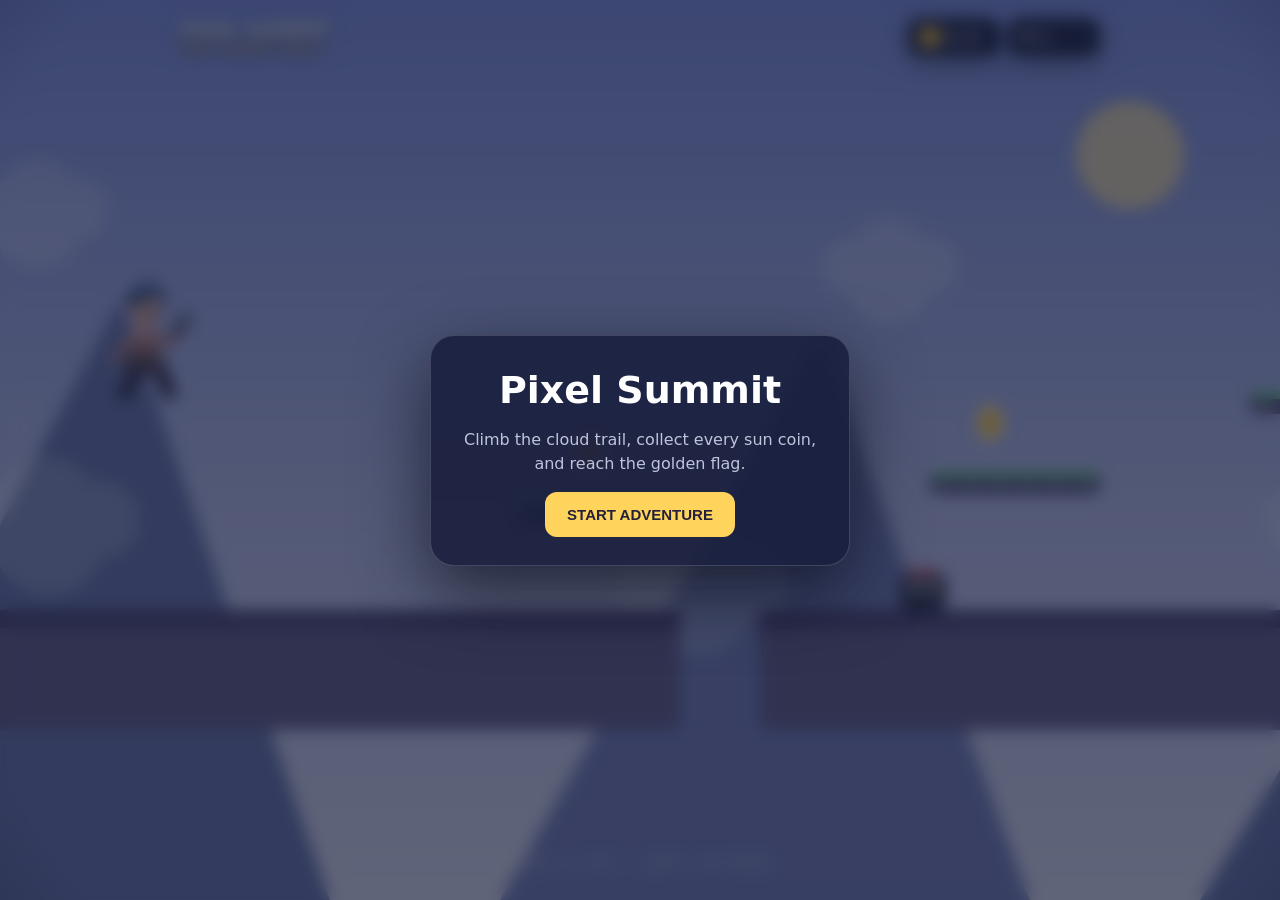
<file: index.html>
<!doctype html>
<html lang="en">
<head>
<meta charset="utf-8"/><meta name="viewport" content="width=device-width,initial-scale=1,maximum-scale=1,user-scalable=no"/>
<title>Pixel Summit</title>
<style>
*{box-sizing:border-box}html,body{width:100%;height:100%;margin:0;overflow:hidden;background:#10152a;font-family:Inter,system-ui,sans-serif;touch-action:none;user-select:none}canvas{display:block;width:100%;height:100%}.ui{position:absolute;inset:0;pointer-events:none}.top{position:absolute;top:18px;left:50%;transform:translateX(-50%);width:min(920px,calc(100% - 32px));display:flex;justify-content:space-between;align-items:flex-start}.brand{color:#fff;font-weight:900;letter-spacing:-1px;font-size:20px;text-shadow:0 2px 12px #17204a}.brand small{display:block;color:#ffd85a;font-size:10px;letter-spacing:3px;margin-top:2px}.stats{display:flex;gap:8px}.pill{height:38px;min-width:92px;padding:8px 12px;border:1px solid #ffffff26;border-radius:12px;background:#11172fd9;backdrop-filter:blur(8px);color:#fff;font-weight:800;font-size:13px;display:flex;align-items:center;gap:7px;box-shadow:0 8px 24px #080b1a55}.coin{width:18px;height:18px;border-radius:50%;background:#ffd54f;border:3px solid #ffb72b;box-shadow:0 0 10px #ffd54f}.controls{position:absolute;left:24px;bottom:22px;display:flex;gap:12px}.control-group{display:flex;gap:8px}.btn{pointer-events:auto;width:66px;height:66px;border:1px solid #ffffff30;border-radius:50%;background:#11182bb8;color:#fff;font-size:24px;font-weight:900;display:grid;place-items:center;backdrop-filter:blur(7px);box-shadow:0 8px 24px #080b1a55}.btn:active,.btn.pressed{background:#7c67ffcc;transform:translateY(2px)}.jump{position:absolute;right:24px;bottom:22px;width:76px;height:76px;background:#735effd9;border-color:#bcb3ff;font-size:16px}.hint{position:absolute;left:50%;bottom:30px;transform:translateX(-50%);color:#fff9;font-size:12px;letter-spacing:.5px}.overlay{position:absolute;inset:0;display:grid;place-items:center;background:#10152a99;backdrop-filter:blur(8px);pointer-events:auto}.card{width:min(420px,calc(100% - 36px));padding:28px;text-align:center;border:1px solid #ffffff28;border-radius:24px;background:#171d3bd9;color:#fff;box-shadow:0 25px 70px #080b1aaa}.card h1{margin:4px 0 8px;font-size:38px}.card p{color:#bec4dc;line-height:1.5}.card button{border:0;border-radius:12px;background:#ffd45c;color:#25213a;font-weight:900;padding:14px 22px;font-size:15px;cursor:pointer}.hidden{display:none}@media(pointer:fine){.controls{display:none}.jump{display:none}.hint{display:block}}@media(pointer:coarse){.hint{display:none}}@media(max-width:600px){.top{top:10px}.brand{font-size:15px}.brand small{font-size:8px}.pill{height:34px;min-width:70px;font-size:12px}.controls{left:14px;bottom:14px}.btn{width:58px;height:58px}.jump{right:14px!important;bottom:14px!important;width:68px;height:68px}.stats{gap:5px}}
</style>
</head>
<body>
<canvas id="game"></canvas>
<div class="ui">
  <div class="top"><div class="brand">PIXEL SUMMIT<small>THE CLOUD TRAIL</small></div><div class="stats"><div class="pill"><span class="coin"></span><span id="coins">0 / 8</span></div><div class="pill">♥ <span id="lives">3</span></div></div></div>
  <div class="controls"><div class="control-group"><div class="btn" data-key="left">‹</div><div class="btn" data-key="right">›</div></div></div>
  <div class="btn jump" data-key="jump">JUMP</div>
  <div class="hint">MOVE  ← → / A D &nbsp;&nbsp;•&nbsp;&nbsp; JUMP  ↑ / W / SPACE</div>
  <div class="overlay" id="overlay"><div class="card"><h1 id="title">Pixel Summit</h1><p id="message">Climb the cloud trail, collect every sun coin, and reach the golden flag.</p><button id="start">START ADVENTURE</button></div></div>
</div>
<script>
const canvas=document.getElementById('game'),ctx=canvas.getContext('2d');
let W,H,DPR,cam=0,time=0,started=false,won=false;
const keys={left:false,right:false,jump:false};
const worldW=5200;
const player={x:120,y:300,w:48,h:62,vx:0,vy:0,ground:false,face:1,anim:0,inv:0,spawnX:120,spawnY:300};
let lives=3,coinCount=0;
const platforms=[
 {x:-100,y:610,w:780,h:120},{x:760,y:610,w:520,h:120},{x:1380,y:610,w:620,h:120},{x:2100,y:610,w:480,h:120},{x:2680,y:610,w:520,h:120},{x:3330,y:610,w:620,h:120},{x:4050,y:610,w:1150,h:120},
 {x:520,y:500,w:180,h:24},{x:930,y:470,w:170,h:24},{x:1250,y:390,w:150,h:24},{x:1500,y:500,w:190,h:24},{x:1810,y:400,w:180,h:24},{x:2220,y:490,w:190,h:24},{x:2470,y:380,w:150,h:24},{x:2780,y:470,w:180,h:24},{x:3080,y:360,w:160,h:24},{x:3430,y:500,w:180,h:24},{x:3730,y:410,w:180,h:24},{x:4210,y:500,w:200,h:24},{x:4540,y:390,w:190,h:24},{x:4830,y:500,w:180,h:24}
];
const coins=[{x:590,y:455,v:0},{x:990,y:425,v:0},{x:1320,y:345,v:0},{x:1880,y:355,v:0},{x:2535,y:335,v:0},{x:3140,y:315,v:0},{x:3800,y:365,v:0},{x:4605,y:345,v:0}];
const enemies=[{x:900,y:570,base:900,w:110,d:1},{x:1650,y:570,base:1650,w:150,d:1},{x:2890,y:570,base:2890,w:140,d:-1},{x:3500,y:570,base:3500,w:180,d:1},{x:4420,y:570,base:4420,w:150,d:-1}];
function resize(){DPR=Math.min(devicePixelRatio||1,2);W=innerWidth;H=innerHeight;canvas.width=W*DPR;canvas.height=H*DPR;ctx.setTransform(DPR,0,0,DPR,0,0)}addEventListener('resize',resize);resize();
function rect(a,b){return a.x<b.x+b.w&&a.x+a.w>b.x&&a.y<b.y+b.h&&a.y+a.h>b.y}
function resetPlayer(){player.x=player.spawnX;player.y=player.spawnY;player.vx=0;player.vy=0;player.inv=120}
function die(){if(player.inv>0)return;lives--;document.getElementById('lives').textContent=lives;if(lives<=0){showEnd(false);lives=3;document.getElementById('lives').textContent=lives}else resetPlayer()}
function showEnd(win){won=win;started=false;document.getElementById('overlay').classList.remove('hidden');document.getElementById('title').textContent=win?'Trail Complete!':'Try Again';document.getElementById('message').textContent=win?`You gathered ${coinCount} of 8 sun coins and reached the summit!`:'The mountain got the better of you. Dust off and try again!';document.getElementById('start').textContent=win?'PLAY AGAIN':'RESTART'}
function update(){if(!started)return;time++;
 let ax=(keys.right?1:0)-(keys.left?1:0);player.vx+=ax*0.8;if(!ax)player.vx*=0.78;player.vx=Math.max(-7,Math.min(7,player.vx));
 if(keys.jump&&player.ground){player.vy=-15.2;player.ground=false}player.vy+=0.72;player.vy=Math.min(18,player.vy);
 player.x+=player.vx;player.x=Math.max(0,Math.min(worldW-player.w,player.x));
 player.y+=player.vy;player.ground=false;
 for(const p of platforms){if(rect(player,p)&&player.vy>=0&&player.y+player.h-player.vy<=p.y+8){player.y=p.y-player.h;player.vy=0;player.ground=true}}
 if(player.y>H+180)die();if(player.inv>0)player.inv--;
 if(ax)player.face=ax; if(Math.abs(player.vx)>0.4)player.anim+=Math.abs(player.vx)*0.12;
 for(const c of coins)if(!c.v&&Math.hypot(player.x+24-c.x,player.y+30-c.y)<42){c.v=1;coinCount++;document.getElementById('coins').textContent=coinCount+' / 8'}
 for(const e of enemies){e.d*= (e.x>e.base+e.w||e.x<e.base)?-1:1;e.x+=e.d*1.15;if(rect(player,{x:e.x,y:e.y,w:46,h:40}))die()}
 if(player.x>4950){player.spawnX=player.x;if(!won)showEnd(true)}
 cam+=(player.x-W*0.42-cam)*0.09;cam=Math.max(0,Math.min(worldW-W,cam));
}
function cloud(x,y,s,alpha=1){ctx.globalAlpha=alpha;ctx.fillStyle='#eef3ff';ctx.beginPath();ctx.arc(x,y,26*s,0,7);ctx.arc(x+35*s,y-10*s,35*s,0,7);ctx.arc(x+72*s,y,28*s,0,7);ctx.arc(x+35*s,y+14*s,40*s,0,7);ctx.fill();ctx.globalAlpha=1}
function drawBackground(){let g=ctx.createLinearGradient(0,0,0,H);g.addColorStop(0,'#7f92de');g.addColorStop(.55,'#b6bfe9');g.addColorStop(1,'#d9dcef');ctx.fillStyle=g;ctx.fillRect(0,0,W,H);ctx.fillStyle='#f7e4a8';ctx.globalAlpha=.8;ctx.beginPath();ctx.arc(W-150-cam*.03,155,54,0,7);ctx.fill();ctx.globalAlpha=1;for(let i=0;i<9;i++){let x=i*700-cam*.16;ctx.fillStyle=i%2?'#7581ba':'#6977ad';ctx.beginPath();ctx.moveTo(x-200,H);ctx.lineTo(x+120,300+i%3*40);ctx.lineTo(x+330,H);ctx.fill()}for(let i=0;i<7;i++)cloud(i*850-cam*.22,210+(i%3)*55,1.1,.24)}
function roundRect(x,y,w,h,r,color){ctx.fillStyle=color;ctx.beginPath();ctx.roundRect(x,y,w,h,r);ctx.fill()}
function drawPlatform(p){let x=p.x-cam,y=p.y;if(p.h>50){ctx.fillStyle='#4a4772';ctx.fillRect(x,y,p.w,p.h);ctx.fillStyle='#64608b';ctx.fillRect(x,y+18,p.w,p.h-18)}else{roundRect(x,y,p.w,p.h,8,'#5b527d');roundRect(x,y,p.w,9,5,'#79c69e');for(let i=12;i<p.w;i+=28){ctx.fillStyle='#68b98c';ctx.fillRect(x+i,y+9,4,10)}}}
function drawCoin(c){if(c.v)return;let x=c.x-cam,y=c.y+Math.sin(time*.08+c.x)*5;ctx.save();ctx.translate(x,y);ctx.scale(.55+Math.abs(Math.sin(time*.06+c.x))*.45,1);ctx.fillStyle='#ffd24d';ctx.strokeStyle='#fff1a5';ctx.lineWidth=4;ctx.beginPath();ctx.arc(0,0,16,0,7);ctx.fill();ctx.stroke();ctx.fillStyle='#d99e32';ctx.font='bold 16px sans-serif';ctx.textAlign='center';ctx.textBaseline='middle';ctx.fillText('★',0,1);ctx.restore()}
function drawEnemy(e){let x=e.x-cam,y=e.y+Math.sin(time*.08+e.x)*2;ctx.fillStyle='#30364f';ctx.beginPath();ctx.roundRect(x,y,46,40,12);ctx.fill();ctx.fillStyle='#ff6b7e';ctx.beginPath();ctx.moveTo(x+8,y+4);ctx.lineTo(x+15,y-8);ctx.lineTo(x+22,y+5);ctx.moveTo(x+24,y+5);ctx.lineTo(x+31,y-8);ctx.lineTo(x+38,y+4);ctx.fill();ctx.fillStyle='#fff';ctx.fillRect(x+10,y+11,9,9);ctx.fillRect(x+27,y+11,9,9);ctx.fillStyle='#242943';ctx.fillRect(x+14,y+14,3,4);ctx.fillRect(x+30,y+14,3,4)}
function drawPlayer(){let x=player.x-cam,y=player.y;if(player.inv>0&&Math.floor(player.inv/5)%2)return;ctx.save();ctx.translate(x+24,y+31);ctx.scale(player.face,1);if(!player.ground)ctx.rotate(player.vx*.025);
 // Blue-haired singer, built from the supplied character silhouette
 ctx.lineJoin='round';ctx.lineCap='round';
 // legs
 let step=player.ground?Math.sin(player.anim)*4:0;ctx.fillStyle='#29233e';ctx.beginPath();ctx.moveTo(-13,24);ctx.lineTo(-7,21);ctx.lineTo(-2,44);ctx.lineTo(-13,60);ctx.lineTo(-23,58);ctx.lineTo(-10,31);ctx.fill();ctx.beginPath();ctx.moveTo(8,24);ctx.lineTo(17,23);ctx.lineTo(27,49);ctx.lineTo(31,61);ctx.lineTo(19,61);ctx.lineTo(10,43);ctx.fill();ctx.fillStyle='#15162b';ctx.beginPath();ctx.moveTo(-23,58);ctx.lineTo(-13,60);ctx.lineTo(-10,66);ctx.lineTo(-29,66);ctx.fill();ctx.beginPath();ctx.moveTo(19,61);ctx.lineTo(31,61);ctx.lineTo(35,66);ctx.lineTo(15,66);ctx.fill();
 // skirt and belt
 ctx.fillStyle='#4b4056';ctx.beginPath();ctx.moveTo(-16,19);ctx.lineTo(15,20);ctx.lineTo(22,40);ctx.lineTo(11,45);ctx.lineTo(-8,42);ctx.lineTo(-22,35);ctx.fill();ctx.fillStyle='#806c68';ctx.beginPath();ctx.moveTo(-16,20);ctx.lineTo(14,20);ctx.lineTo(19,29);ctx.lineTo(-15,31);ctx.fill();ctx.strokeStyle='#1a1a29';ctx.lineWidth=3;ctx.beginPath();ctx.moveTo(-16,20);ctx.lineTo(14,20);ctx.stroke();
 // torso / fringed top
 ctx.fillStyle='#b88f91';ctx.beginPath();ctx.moveTo(-11,1);ctx.lineTo(13,-1);ctx.lineTo(20,18);ctx.lineTo(7,27);ctx.lineTo(-15,20);ctx.fill();ctx.fillStyle='#d5a2a0';ctx.beginPath();ctx.moveTo(-11,1);ctx.quadraticCurveTo(-5,-5,2,-2);ctx.lineTo(7,12);ctx.lineTo(-2,19);ctx.lineTo(-15,20);ctx.fill();ctx.fillStyle='#6b4d55';for(let i=0;i<8;i++){ctx.fillRect(-11+i*3,11+i%2*2,2,16-i%3*2)}
 // arms
 ctx.strokeStyle='#b88f91';ctx.lineWidth=8;ctx.beginPath();ctx.moveTo(-10,3);ctx.lineTo(-23,20);ctx.lineTo(-30,29);ctx.stroke();ctx.beginPath();ctx.moveTo(13,3);ctx.lineTo(25,13);ctx.lineTo(34,5);ctx.stroke();
 // microphone stand / handheld mic
 ctx.strokeStyle='#25243a';ctx.lineWidth=4;ctx.beginPath();ctx.moveTo(27,6);ctx.lineTo(43,-8);ctx.stroke();ctx.fillStyle='#31334b';ctx.beginPath();ctx.ellipse(39,-10,9,5,-.7,0,7);ctx.fill();ctx.fillStyle='#b7bed0';ctx.beginPath();ctx.ellipse(38,-11,5,2,-.7,0,7);ctx.fill();
 // neck and head
 ctx.fillStyle='#d79aa0';ctx.fillRect(-3,-8,8,11);ctx.fillStyle='#d7b0a4';ctx.beginPath();ctx.ellipse(1,-23,16,20,0,0,7);ctx.fill();
 // blue bob haircut
 ctx.fillStyle='#263d70';ctx.beginPath();ctx.moveTo(-16,-25);ctx.quadraticCurveTo(-13,-45,3,-47);ctx.quadraticCurveTo(23,-44,22,-23);ctx.lineTo(14,-34);ctx.lineTo(6,-39);ctx.lineTo(-2,-34);ctx.lineTo(-12,-28);ctx.fill();ctx.fillStyle='#42699e';ctx.beginPath();ctx.moveTo(-14,-27);ctx.quadraticCurveTo(-12,-41,2,-43);ctx.quadraticCurveTo(10,-43,15,-36);ctx.quadraticCurveTo(5,-35,-3,-29);ctx.fill();ctx.fillStyle='#172750';ctx.beginPath();ctx.moveTo(-15,-22);ctx.quadraticCurveTo(-18,-31,-10,-42);ctx.lineTo(-7,-31);ctx.fill();
 // face
 ctx.fillStyle='#10131f';ctx.beginPath();ctx.ellipse(-4,-24,2,3,0,0,7);ctx.ellipse(8,-24,2,3,0,0,7);ctx.fill();ctx.strokeStyle='#6f4058';ctx.lineWidth=2;ctx.beginPath();ctx.moveTo(1,-15);ctx.quadraticCurveTo(6,-13,10,-16);ctx.stroke();
 ctx.restore();
}
function drawGoal(){let x=4050-cam,y=610;if(x>-100&&x<W+100){ctx.fillStyle='#fff';ctx.fillRect(x+58,355,6,255);ctx.fillStyle='#ffd45c';ctx.beginPath();ctx.moveTo(x+64,365);ctx.lineTo(x+132,390);ctx.lineTo(x+64,416);ctx.fill();ctx.fillStyle='#dba63b';ctx.beginPath();ctx.arc(x+61,352,10,0,7);ctx.fill();cloud(x+30,330,1.15,.5)}}
function draw(){drawBackground();ctx.save();ctx.translate(-cam*.2,0);for(let i=0;i<10;i++)cloud(i*650,520+(i%2)*60,1.4,.22);ctx.restore();for(const p of platforms)drawPlatform(p);for(const c of coins)drawCoin(c);for(const e of enemies)drawEnemy(e);drawGoal();drawPlayer();let v=ctx.createRadialGradient(W/2,H/2,Math.min(W,H)*.25,W/2,H/2,Math.max(W,H)*.72);v.addColorStop(.7,'#10152a00');v.addColorStop(1,'#10152a55');ctx.fillStyle=v;ctx.fillRect(0,0,W,H)}
function loop(){update();draw();requestAnimationFrame(loop)}loop();
addEventListener('keydown',e=>{if(['ArrowLeft','a','A'].includes(e.key))keys.left=true;if(['ArrowRight','d','D'].includes(e.key))keys.right=true;if(['ArrowUp','w','W',' '].includes(e.key)){keys.jump=true;e.preventDefault()}});addEventListener('keyup',e=>{if(['ArrowLeft','a','A'].includes(e.key))keys.left=false;if(['ArrowRight','d','D'].includes(e.key))keys.right=false;if(['ArrowUp','w','W',' '].includes(e.key))keys.jump=false});
for(const b of document.querySelectorAll('[data-key]')){const k=b.dataset.key;b.addEventListener('pointerdown',e=>{e.preventDefault();keys[k]=true;b.classList.add('pressed')});b.addEventListener('pointerup',e=>{e.preventDefault();keys[k]=false;b.classList.remove('pressed')});b.addEventListener('pointerleave',()=>{keys[k]=false;b.classList.remove('pressed')})}
document.getElementById('start').onclick=()=>{coinCount=0;lives=3;cam=0;player.x=120;player.y=300;player.spawnX=120;player.spawnY=300;coins.forEach(c=>c.v=0);document.getElementById('coins').textContent='0 / 8';document.getElementById('lives').textContent='3';started=true;document.getElementById('overlay').classList.add('hidden')};
</script>
</body>
</html>
</file>
